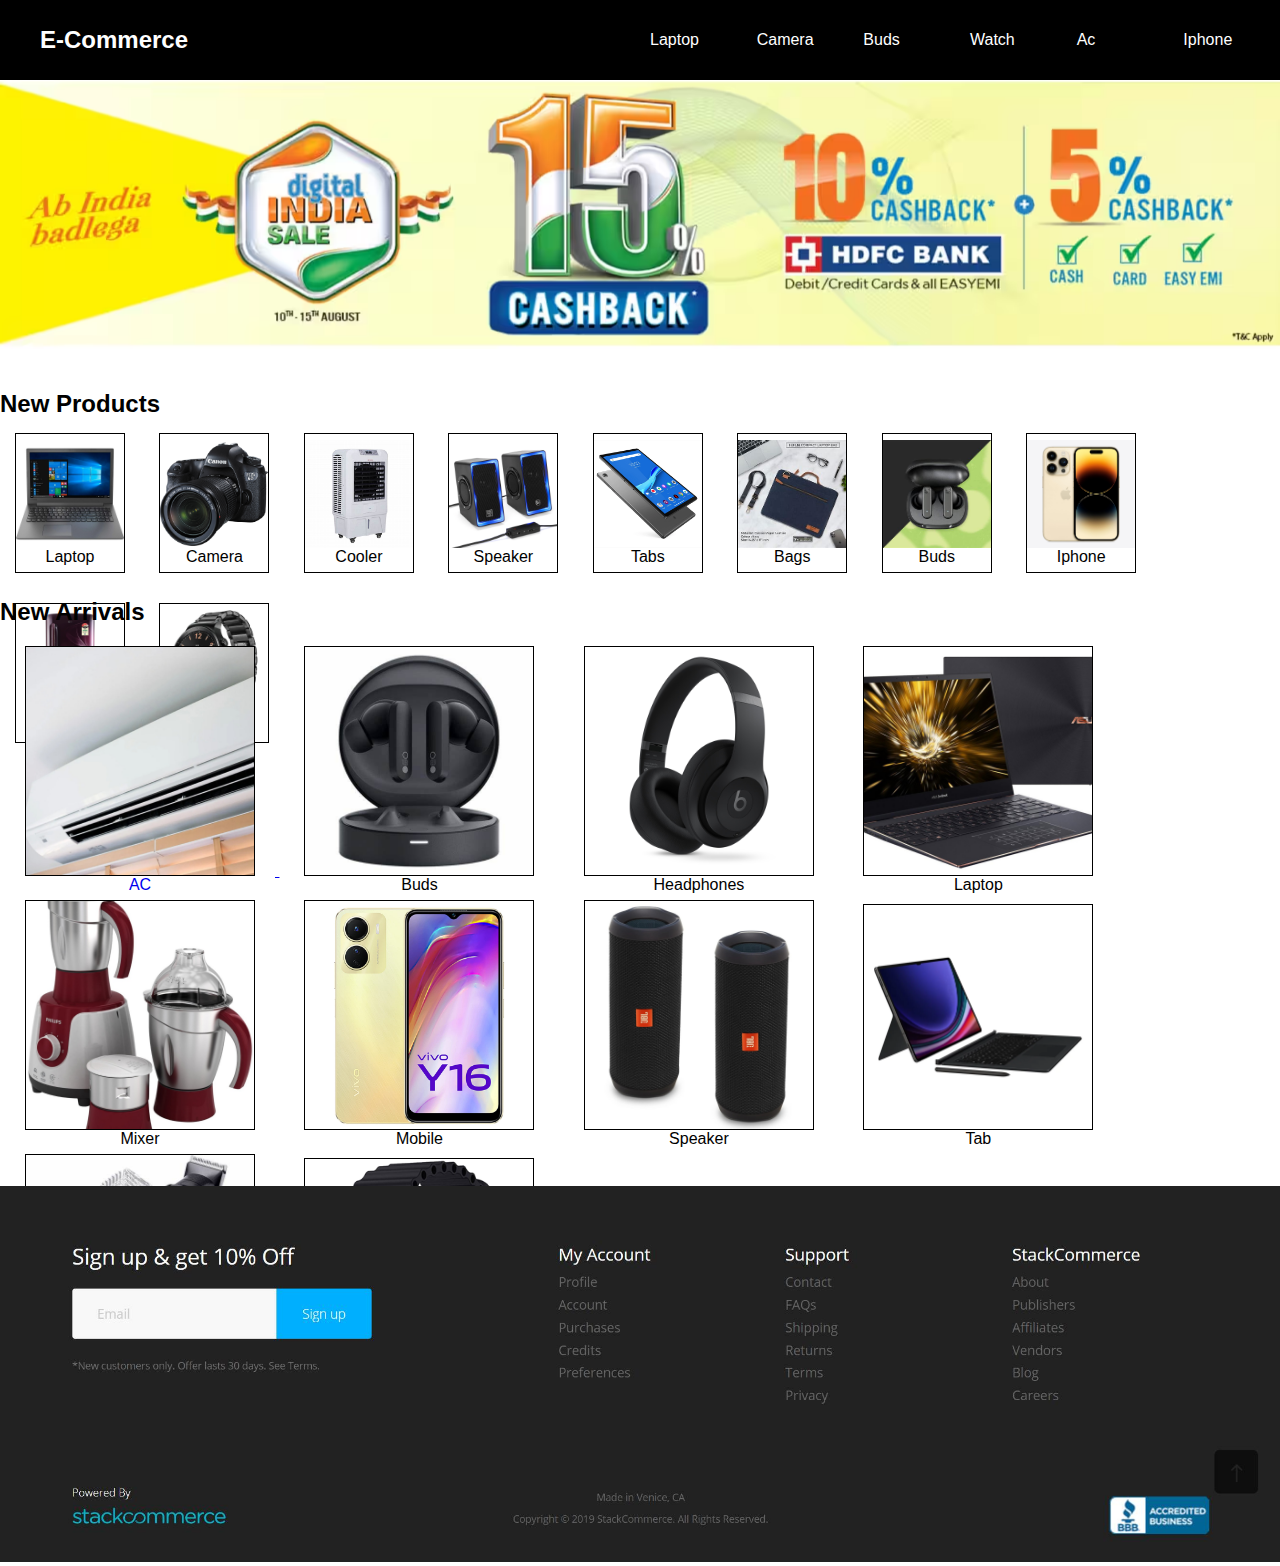
<file: project/index.html>
<!DOCTYPE html>
<html lang="en">
<head>
    <meta charset="UTF-8">
    <meta name="viewport" content="width=device-width, initial-scale=1.0">
    <link rel="stylesheet" href="styles.css">
    <title>E-commerce</title>
</head>
<body>
    <div class="main-section">
        <div class="navbar">
            <div class="company">
                <h2>E-Commerce</h2>
            </div>
            <div class="products">
                <ul>
                    <li><a href="#">Laptop</a></li>
                    <li><a href="#">Camera</a></li>
                    <li><a href="#">Buds</a></li>
                    <li><a href="#">Watch</a></li>
                    <li><a href="#">Ac</a></li>
                    <li><a href="#">Iphone</a></li>
                </ul>
            </div>
        </div>
       <div class="banner-section">
        <img src="data&pics/banner-1.png" alt="mainbanner"/>
       </div>
       <div><h2>New Products</h2></div>
       <div class="category-section">
        <ul>
            <li>
                <img src="categories/laptop1.jpg">
                <span>Laptop</span>
            </li>
            
            <li>
                <img src="categories/camera.jpg">
                <span>Camera</span>
            </li>
            <li>
                <img src="categories/coolers.jpg">
                <span>Cooler</span>
            </li>
            <li>
                <img src="categories/speakers.jpg">
                <span>Speaker</span>
            </li>
            <li>
                <img src="categories/tabs1.jpg">
                <span>Tabs</span>
            </li>
            <li>
                <img src="categories/bags.jpg">
                <span>Bags</span>
            </li>
            <li>
                <img src="categories/buds1.jpg">
                <span>Buds</span>
            </li>
            <li>
                <img src="categories/iphone.jpg">
                <span>Iphone</span>
            </li>
            <li>
                <img src="categories/fridge.jpg">
                <span>Fridge</span>
            </li>
            <li>
                <img src="categories/watch.jpg">
                <span>Watch</span>
            </li>
        </ul>
       </div>
       <div>
        <h2> New Arrivals</h2>
       </div>
       <div class="arrival-section">
        <div class="sub-section">
            <ul>
                <a href="ac.html">
                <li>
                    <img src="data&pics/arrival/ac-1000x1000.jpg" alt="">
                    <span>AC</span>
                </li>
            </a>
                <li>
                    <img src="data&pics/arrival/buds.jpg" alt="">
                    <span>Buds</span>
                </li>
                <li>
                    <img src="data&pics/arrival/headphones.jpg" alt="">
                    <span>Headphones</span>
                </li>
                <li>
                    <img src="data&pics/arrival/laptop-1000x1000.jpg"">
                    <span>Laptop</span>
                </li>
                <li>
                    <img src="data&pics/arrival/mixer-1000x1000.jpg" alt="">
                    <span>Mixer</span>
                </li>
                <li>
                    <img src="data&pics/arrival/mobile.jpg" alt="">
                    <span>Mobile</span>
                </li>
                <li>
                    <img src="data&pics/arrival/speaker-1000x1000.jpg" alt="">
                    <span>Speaker</span>
                </li>
                <li>
                    <img src="data&pics/arrival/tab.jpg" alt="">
                    <span>Tab</span>
                </li>
                <li>
                    <img src="data&pics/arrival/trimmer.jpg" alt="">
                    <span>Trimmer</span>
                </li>
                <li>
                    <img src="data&pics/arrival/watch.jpg" alt="">
                    <span>Watch</span>
                </li>
            </ul>
        </div>
    </div>
    <div class="banner-2">
       <img src="img.jpg">
    </div>
       <div class="discount-section"></div>
       <div class="footer"></div>
    </div>
</body>
</html>
</file>
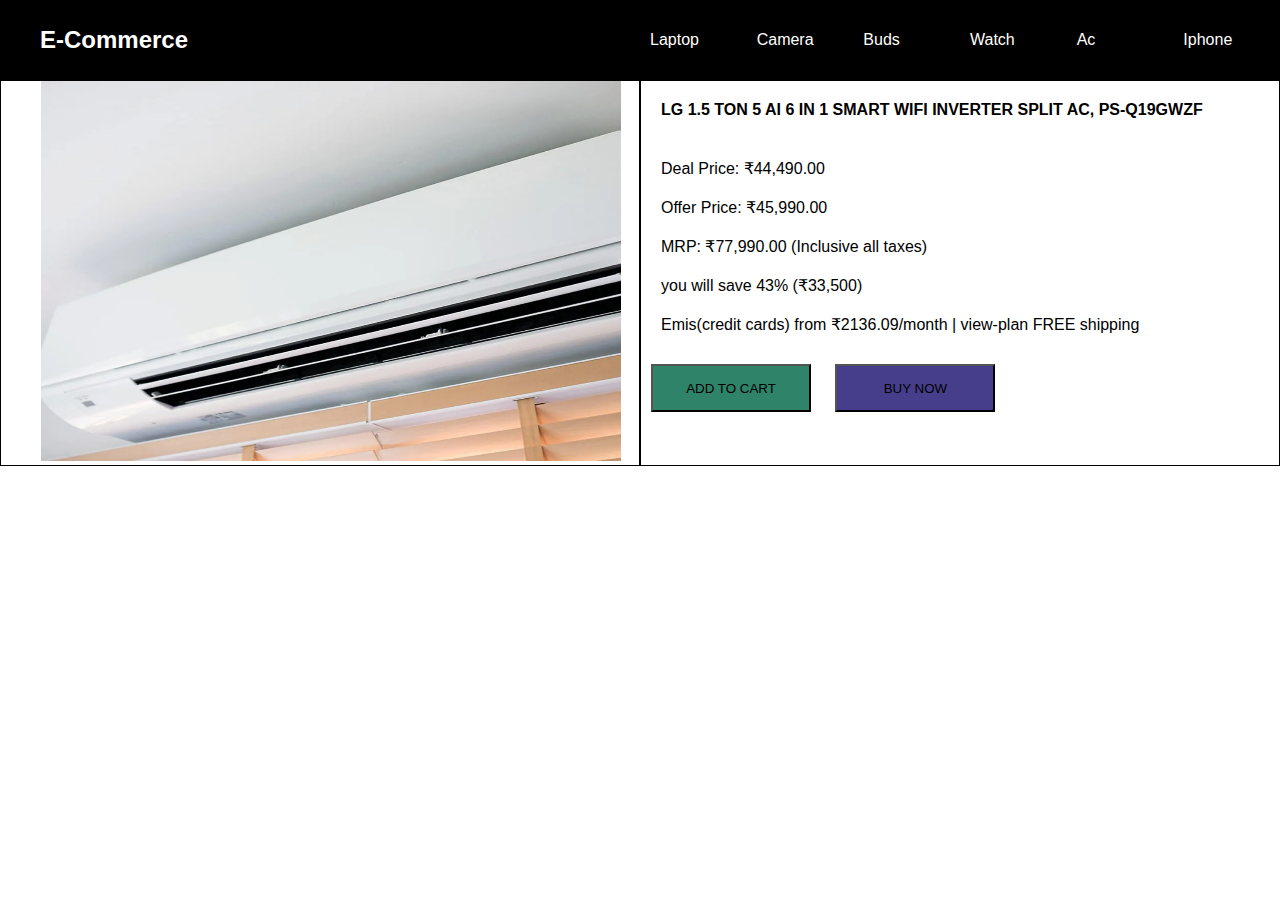
<file: project/ac.html>
<!DOCTYPE html>
<html lang="en">
<head>
    <meta charset="UTF-8">
    <meta name="viewport" content="width=device-width, initial-scale=1.0">
    <link rel="stylesheet" href="styles.css">
    <title>Ac</title>
</head>
<body>
    <div class="navbar">
        <div class="company">
            <h2>E-Commerce</h2>
        </div>
        <div class="products">
            <ul>
                <li><a href="#">Laptop</a></li>
                <li><a href="#">Camera</a></li>
                <li><a href="#">Buds</a></li>
                <li><a href="#">Watch</a></li>
                <li><a href="#">Ac</a></li>
                <li><a href="#">Iphone</a></li>
            </ul>
        </div>
    </div>
    <div class="product-details">
        <div class="product-left">
            <img src="data&pics/arrival/ac-1000x1000.jpg">
        </div>
        <div class="product-right">
            <h4>LG 1.5 TON 5 AI 6 IN 1 SMART WIFI INVERTER SPLIT AC, PS-Q19GWZF</h4>
            <ul>
                <li>Deal Price: ₹44,490.00</li>
                <li>Offer Price: ₹45,990.00</li>
                <li>MRP: ₹77,990.00 (Inclusive all taxes)</li>
                <li>you will save 43% (₹33,500)</li>
                <li>Emis(credit cards) from ₹2136.09/month | view-plan FREE shipping</li>
            </ul>
            <div class="product-button">
                <button class="addbtn">ADD TO CART</button>
                <button class="buybtn"> BUY NOW</button>
            </div>
        </div>
    </div>
</body>
</html>
</file>
<file: project/styles.css>
*{
    margin:0;
    padding:0;
    width:100%;
    box-sizing: border-box;
    font-family: sans-serif;
}
.navbar{
    width:100%;
    height:80px;
    background-color: black;
    
}
.banner-section{
   
    width:100%;
    height:310px;
}
.category-section{
    
    width:100%;
    height:180px;
}
.arrival-section {
    
    width:100%;
    height:210px;
}
.discount-section{
   
    width:100%;
    height:150px;
}
.category-section ul li{
    list-style: none;
    display: inline-flex;
    flex-direction:column;
    width:110px;
    height:140px;
    justify-content: center;
    align-items: center;
    margin: 15px;
    border: 1px double black;
    text-align: center;
    
}
.category-section ul li img{
    width: 100%;
    height: auto;
}
.category-section li:hover{
    transform: scale(1.2);
}
.arrival-section ul li{
    display: inline-flex;
    flex-direction:column;
    width: 230px;
    height: 200px;
    margin: 20px;
    margin-left: 25px;
    text-align: center;
}
.sub-section ul li:hover{
    transform: scale(1.1);
}
.sub-section ul li img{
    width: 100%;
    border: 1px double black;
}
.banner-2{
    position: relative;
    top:350px;
}
.navbar {
    width: 100%;
    height: 80px;
    background-color: black;
    display: flex;
    justify-content: space-between;
    align-items: center;
    color: white;
    padding: 0 20px;
}

.company h2 {
    margin-left: 20px;
}

.products ul {
    display: flex;
    gap: 20px;
    list-style: none;
}

.products ul li a {
    color: white;
    text-decoration: none;
    padding: 10px;
}

.products ul li a:hover {
    background-color: grey;
    border-radius: 5px;
}
.product-details{
    display: flex;
}
.product-left{
    width: 100%;
    max-width: 50%;
    border: 1px solid black;
}
.product-left img{
    width: 580px;
    height: 380px;
    margin-left: 40px;
}
.product-right{
    width: 100%;
    max-width: 50%;
    border: 1px solid black;
}
.product-right h4{
    padding: 20px;
}
.product-right ul li{
    list-style: none;
    margin: 20px;
}
.product-button{
    width:100%;
}
.addbtn,.buybtn{
    width: 10rem;
    height: 3rem;
    margin: 10px;
    
}
.addbtn{
    background-color: rgb(46, 131, 105);
}
.buybtn{
    background-color: rgb(70, 62, 138);
}
</file>
